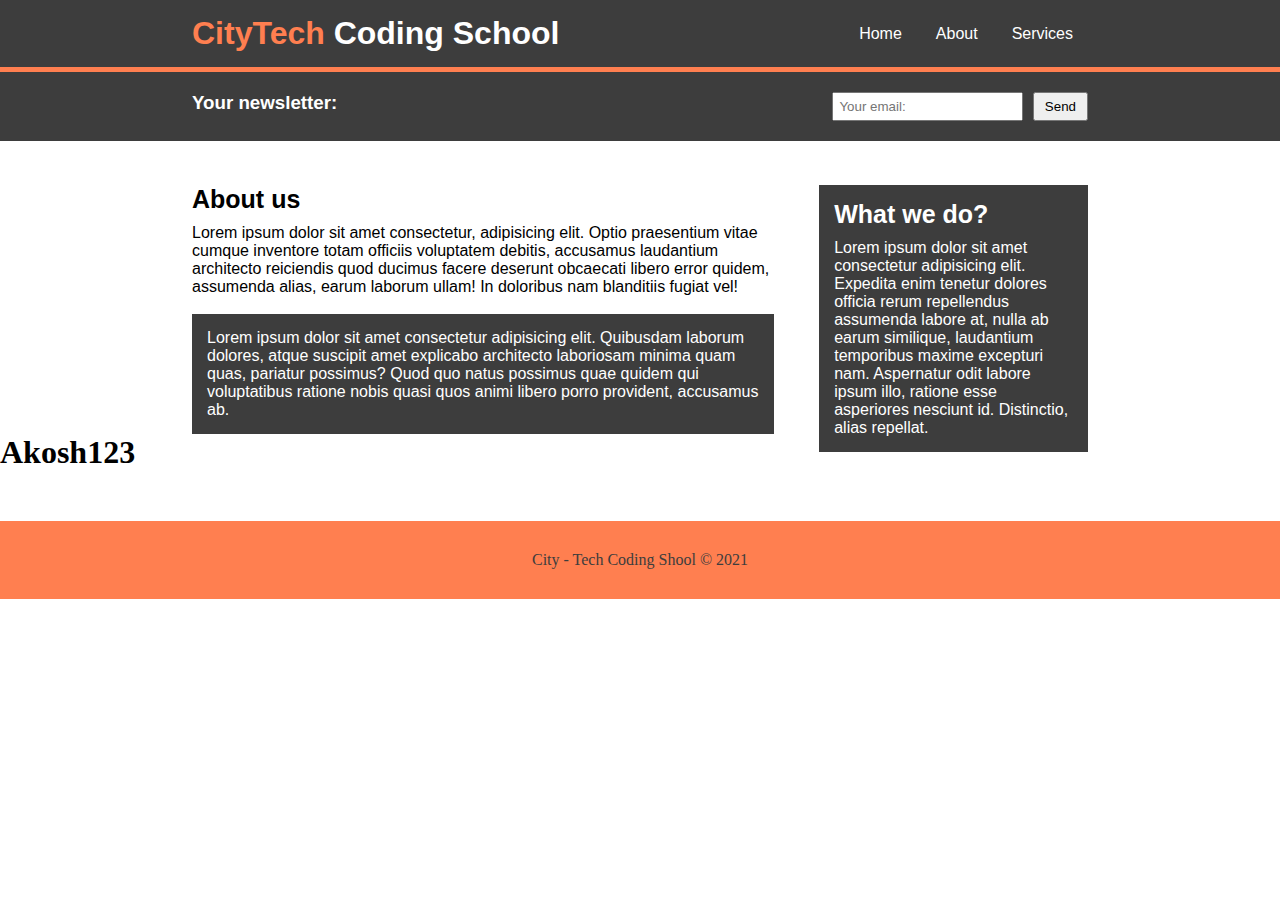
<file: about.html>
<!DOCTYPE html>
<html>
    <head>
        <title>My first website</title>
        <link rel="stylesheet" href="style.css">
       
    </head>
    <body>
        <div id="header">
            <div class="container">
                <h1>
                    <span class="logo">CityTech</span> Coding School
                </h1>
                <ul class="navbar">
                    <li>
                        <a href="index.html">Home</a>
                    </li>
                    <li>
                        <a href="active">About</a>
                    </li>
                    <li>
                        <a href="services.html">Services</a>
                    </li>
                </ul>

            </div>

        </div>

        
        
        <div id="message">
            <div class="container">
               <div class="left"> 
                   <h3>Your newsletter:</h3> 
            </div>
            
            <div class="right" >
            
            <input type="text" placeholder="Your email:">
             <button class="button">Send</button>   
             
                 </div>
            </div>
        </div>
   
        
        
        
        <div class="container">
            <div id="about-us">
                <div class="main-content">
                    <h3>About us</h3>
                    <p>Lorem ipsum dolor sit amet consectetur, adipisicing elit. Optio praesentium vitae cumque inventore totam officiis voluptatem debitis, accusamus laudantium architecto reiciendis quod ducimus facere deserunt obcaecati libero error quidem, assumenda alias, earum laborum ullam! In doloribus nam blanditiis fugiat vel!</p> <br>   
                    <p class="bg-dark">Lorem ipsum dolor sit amet consectetur adipisicing elit. Quibusdam laborum dolores, atque suscipit amet explicabo architecto laboriosam minima quam quas, pariatur possimus? Quod quo natus possimus quae quidem qui voluptatibus ratione nobis quasi quos animi libero porro provident, accusamus ab.</p>
                </div>
                
                <div class="sidebar">
                    <div class="bg-dark">
                        <h3>What we do?</h3>
                        <p>Lorem ipsum dolor sit amet consectetur adipisicing elit. Expedita enim tenetur dolores officia rerum repellendus assumenda labore at, nulla ab earum similique, laudantium temporibus maxime excepturi nam. Aspernatur odit labore ipsum illo, ratione esse asperiores nesciunt id. Distinctio, alias repellat.</p>
                    </div>
                </div>
            </div>
        </div>

           <div class="Akosh">
				<h1>Akosh123</h1>
			   
			   
			</div>
        
        
        
        
        
            <div class="clr"></div>

        <div id="footer">
            <p>City - Tech Coding Shool &copy 2021</p>
        </div>

    </body>


</html>
</file>
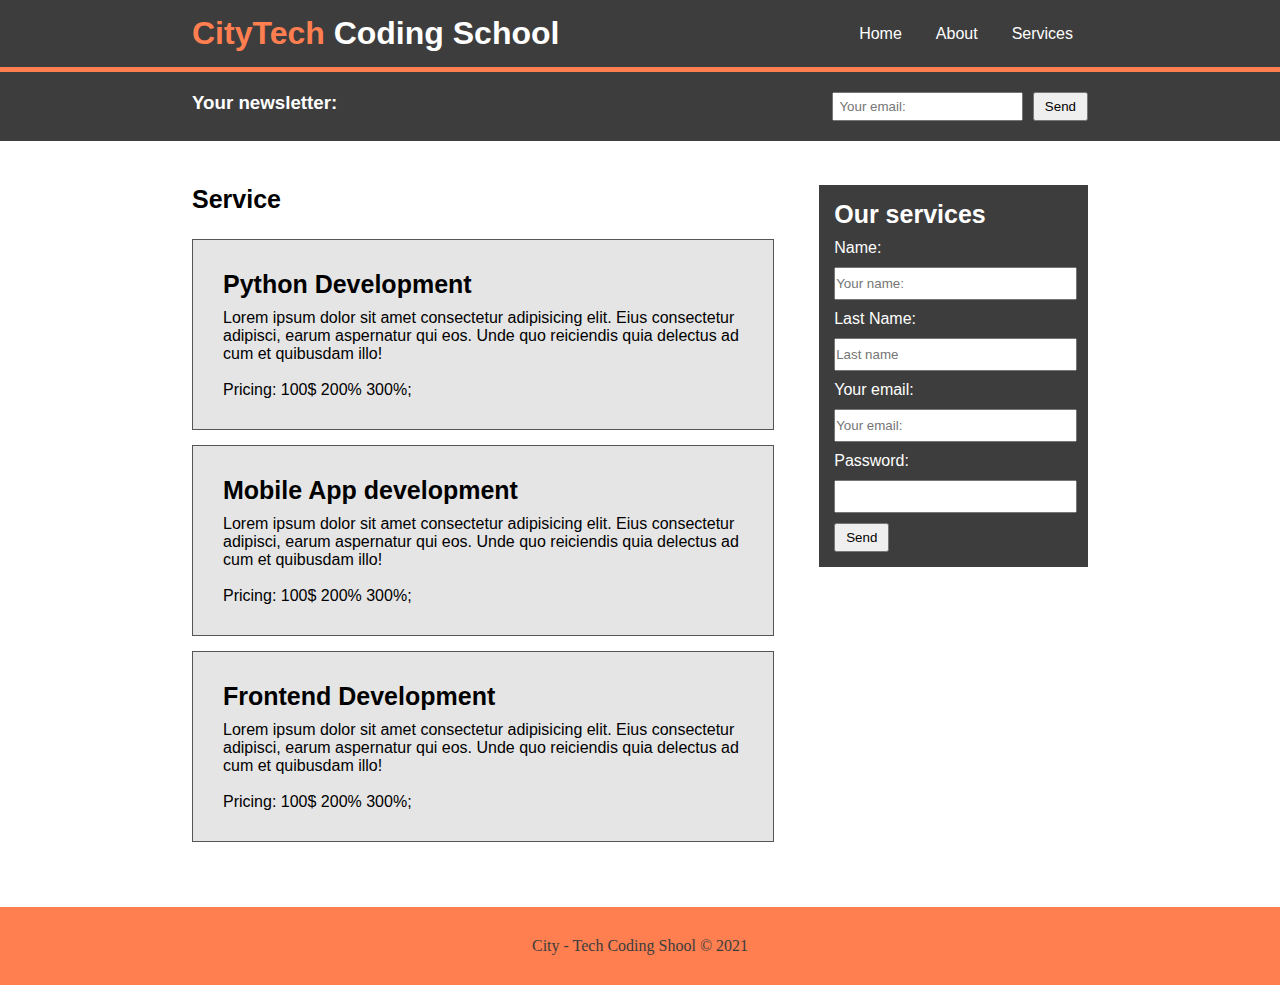
<file: services.html>
<!DOCTYPE html>
<html>
    <head>
        <title>My first website</title>
        <link rel="stylesheet" href="style.css">
       
    </head>
    <body>
        <div id="header">
            <div class="container">
                <h1>
                    <span class="logo">CityTech</span> Coding School
                </h1>
                <ul class="navbar">
                    <li>
                        <a href="index.html">Home</a>
                    </li>
                    <li>
                        <a href="active">About</a>
                    </li>
                    <li>
                        <a href="services.html">Services</a>
                    </li>
                </ul>

            </div>

        </div>

        
        
        <div id="message">
            <div class="container">
               <div class="left"> 
                   <h3>Your newsletter:</h3> 
            </div>
            
            <div class="right" >
            
            <input type="text" placeholder="Your email:">
             <button class="button">Send</button>   
             
                 </div>
            </div>
        </div>
   
        
        
        
        <div id="about-us">
            <div class="container">
                <div class="main-content">
                   
                    <h3>Service</h3>
                    <div class="service-box">
                       <h3>Python Development</h3>
                       <p>Lorem ipsum dolor sit amet consectetur adipisicing elit. Eius consectetur adipisci, earum aspernatur qui eos. Unde quo reiciendis quia delectus ad cum et quibusdam illo!</p> <br>
                        <p>Pricing: 100$ 200% 300%;</p>
                    </div>
                   <div class="service-box">
                    <h3>Mobile App development</h3>
                    <p>Lorem ipsum dolor sit amet consectetur adipisicing elit. Eius consectetur adipisci, earum aspernatur qui eos. Unde quo reiciendis quia delectus ad cum et quibusdam illo!</p> <br>
                    <p>Pricing: 100$ 200% 300%;</p>
                </div>
                <div class="service-box">
                    <h3>Frontend Development</h3>
                    <p>Lorem ipsum dolor sit amet consectetur adipisicing elit. Eius consectetur adipisci, earum aspernatur qui eos. Unde quo reiciendis quia delectus ad cum et quibusdam illo!</p> <br>
                    <p>Pricing: 100$ 200% 300%;</p>
                </div>
                </div>
                
                <div class="sidebar">
                    <div class="bg-dark">
                      <form id="forms">  
                        <h3>Our services</h3>
                        <label>Name:</label>
                        <input type="text" placeholder="Your name:"> <br>
                        <label>Last Name:</label>
                        <input type="text" placeholder="Last name">
                        <label>Your email:</label>
                        <input type="text" placeholder="Your email:">
                        <label>Password:</label>
                        <input type="password">
                        <button class="button">Send</button>
                    </form>
                    </div>
                </div>
            </div>
        </div>

           
        
        
        
        
        
            <div class="clr"></div>

        <div id="footer">
            <p>City - Tech Coding Shool &copy 2021</p>
        </div>

    </body>


</html>
</file>
<file: style.css>
* {
    padding: 0;
    margin: 0;
}

#header {
    background-color: #3d3d3d;
    border-bottom: 5px solid coral;
}

.container {
    width: 70%;
    margin: auto;
}

#header .logo {
    color: coral;
}

.navbar {
    float: right;
}

.navbar li {
    display: inline-block;
    text-decoration: none;
}

.navbar li a {
    text-decoration: none;
    padding: 25px 15px;
    display: inline-block;
    color: #fff;
    font-family: sans-serif;
}

.navbar li a:hover {
    color: coral;
}

#header h1 {
    color: #fff;
    font-family: sans-serif;
    padding: 15px 0;
    display: inline-block;
}

#banner {
    height: 60vh;
    background-image: url(images/brick.jpg)
    
}

#banner h1 {
    text-align: center;
    font-family: sans-serif;
    font-size: 56px;
    padding: 20px;
    padding-top: 140px;
    color: blue;
}

#banner p {
    color: #fff;
    font-size: 20px;
    text-align: center;
}

#message {
    background-color: #3d3d3d;
    color: #fff;
    display: inline-block;
    width: 100%;
    padding: 20px 0;
    font-family: sans-serif;
}

#message .left {
    float:left;
}

#message .right {
    float: right;
}

#message input {
    padding: 5px;
}

#message .button {
    padding: 5px 10px;
    margin-left: 5px;
}

#message .button:hover {
    cursor: pointer;
    background-color: coral;
    color: #3d3d3d;
}

#courses {
    padding: 30px;
}

.box {
    width: 33.3%;
    float: left;
    text-align: center;
    font-family: sans-serif;
}

.box img {
    max-width: 100%;
    width: 150px;
}

.clr {
    clear: both;
}

#footer {
    background-color: coral;
    color:#3d3d3d;
    padding: 30px;
    margin-top: 50px;
    text-align: center;

}

#about-us {
    margin: 40px 0 ;
}


.main-content {
    width: 65%;
    float: left;
    font-family: sans-serif;
}

.sidebar {
    width: 30%;
    float: right;
}

.bg-dark {
    background-color:#3d3d3d;
    color: #fff;
    font-family: sans-serif;
    padding: 15px;
}

.main-content h3 {
    padding-bottom: 10px;
    font-family: sans-serif;
    font-size: 25px;
}

.bg-dark h3 {
    padding-bottom: 10px;
    font-family: sans-serif;
    font-size: 25px;
}

.service-box {
    padding: 30px;
    margin: 15px 0;
    border: 1px solid #555;
    background-color: #e5e5e5;
}

#forms label {
    display: block;
}

#forms input {
    width: 100%;
    padding: 7px 0;
    margin: 10px 0;
}

#forms button {
    padding: 5px 10px;
}

#forms button:hover {
    background-color: coral;
    color: #3d3d3d;
    cursor: pointer ;
}
</file>
